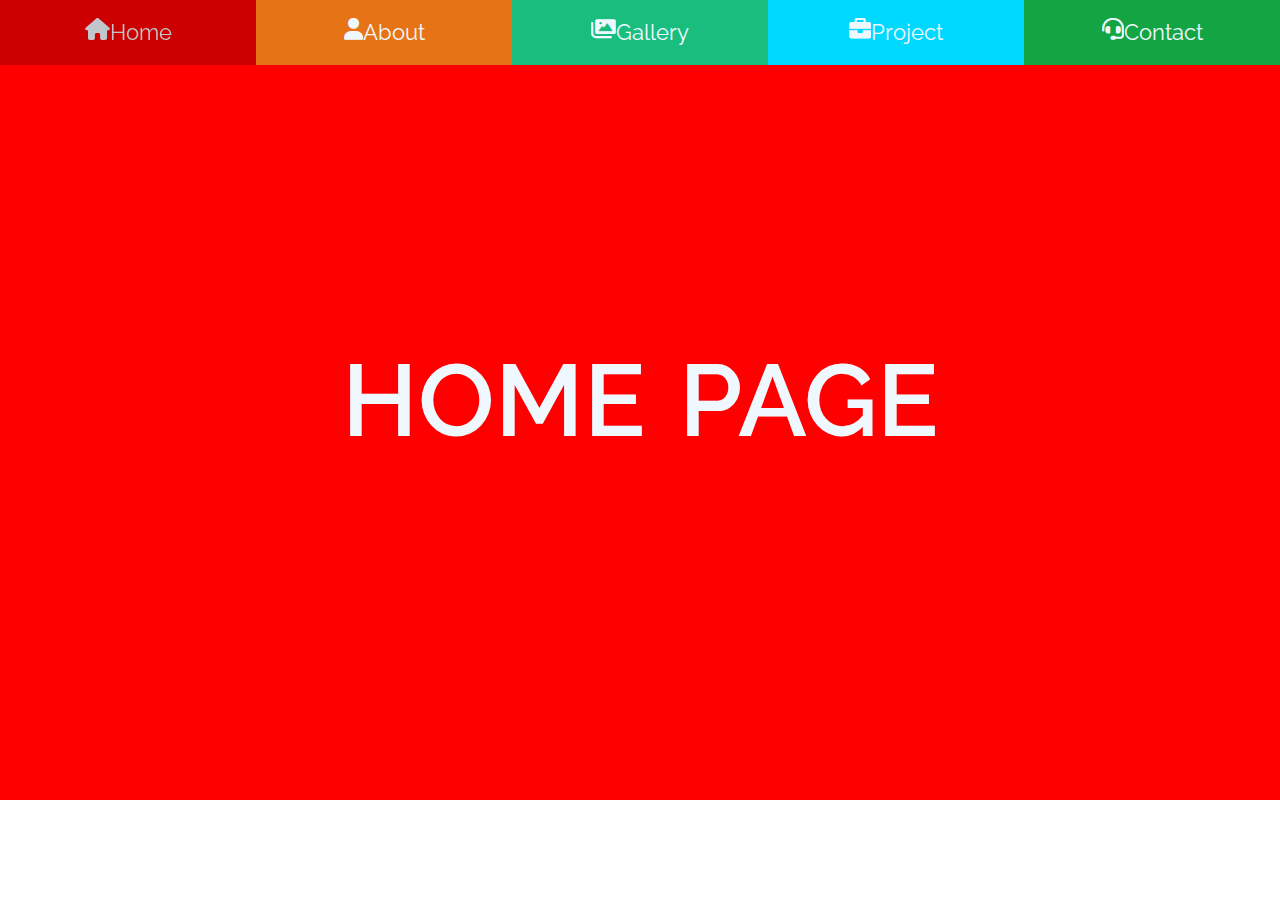
<file: index.html>
<!DOCTYPE html>
<html lang="en">
  <head>
    <meta charset="UTF-8" />
    <meta http-equiv="X-UA-Compatible" content="IE=edge" />
    <meta name="viewport" content="width=device-width, initial-scale=1.0" />
    <link rel="stylesheet" href="css/style.css" />
    <link
      rel="stylesheet"
      href="https://cdnjs.cloudflare.com/ajax/libs/font-awesome/6.0.0/css/all.min.css"
    />
    <title>First Project</title>
  </head>
  <body>
    <div class="header">
      <div class="nav-bar">
        <a href="#home"><i class="fa-solid fa-house"></i><span>Home</span></a>
        <a href="#about"><i class="fa-solid fa-user"></i><span>About</span></a>
        <a href="#gallery"
          ><i class="fa-solid fa-images"></i><span>Gallery</span></a
        >
        <a href="#project"
          ><i class="fa-solid fa-briefcase"></i><span>project</span></a
        >
        <a href="#contact"
          ><i class="fa-solid fa-headset"></i><span>contact</span></a
        >
      </div>
    </div>
    <div class="container">
      <section id="home" class="main">Home Page</section>
      <section id="about" class="main">About Page</section>
      <section id="gallery" class="main">gallery Page</section>
      <section id="project" class="main">project Page</section>
      <section id="contact" class="main">contact Page</section>
    </div>
  </body>
</html>
</file>
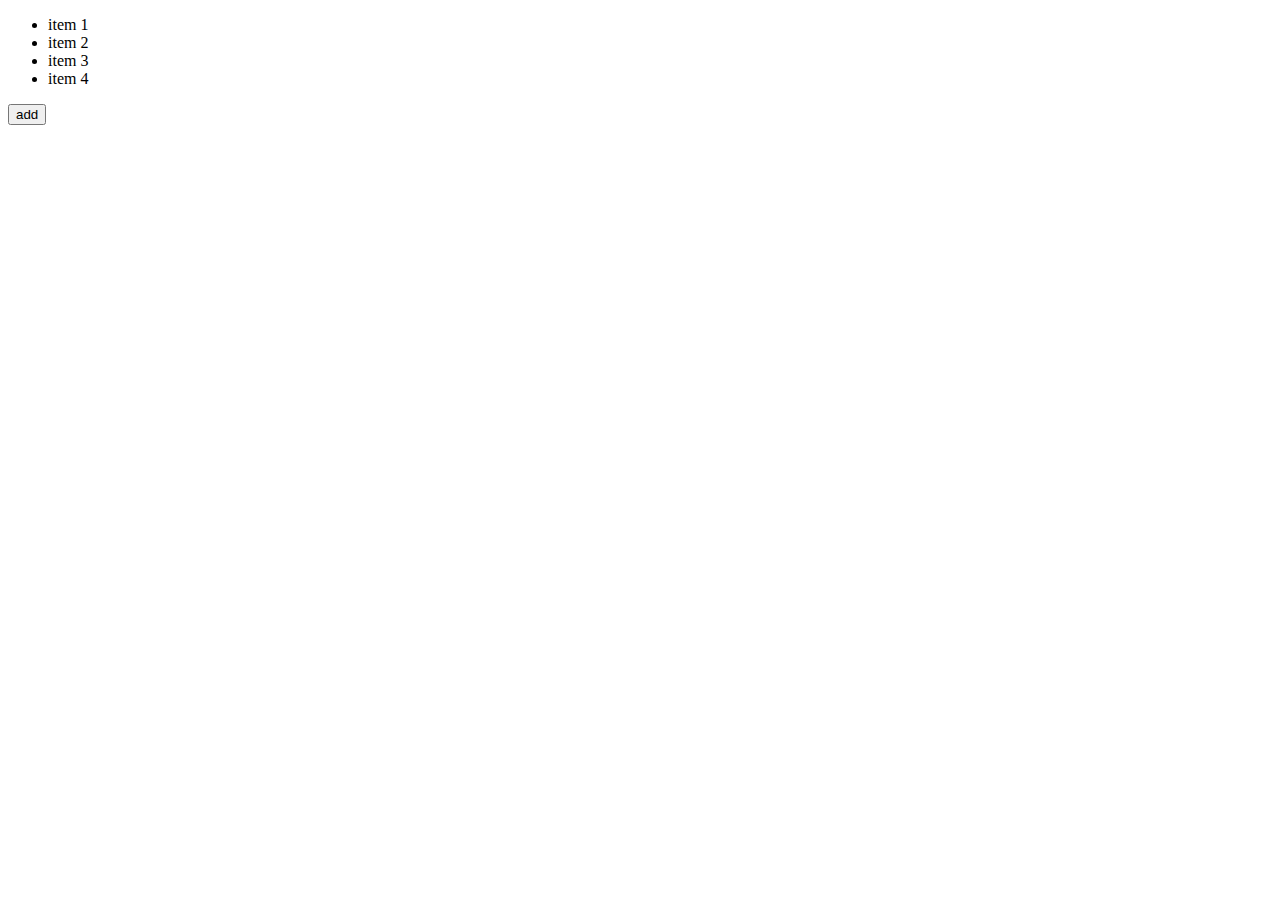
<file: delegate.html>
<!DOCTYPE html>
<html lang="en">
<head>
    <meta charset="UTF-8">
    <meta http-equiv="X-UA-Compatible" content="IE=edge">
    <meta name="viewport" content="width=device-width, initial-scale=1.0">
    <title>Document</title>
</head>
<body>
    <ul id="ul-container" class="delegate">
        <li class="item">item 1</li>
        <li class="item">item 2</li>
        <li class="item">item 3</li>
        <li class="item">item 4</li>
    </ul>
    <button id="btn">add</button>
</body>
<script>
    var items=document.getElementsByClassName('delegate');
    for(item of items){
        item.addEventListener('click',(e)=>{
            e.target.parentNode.removeChild(e.target);
            
        })
    }

    document.getElementById('btn').addEventListener('click',function(){
        const li=document.createElement('li');
        const container=document.getElementById('ul-container')
        li.innerText="new item";
        container.appendChild(li);
    })
</script>
</html>
</file>
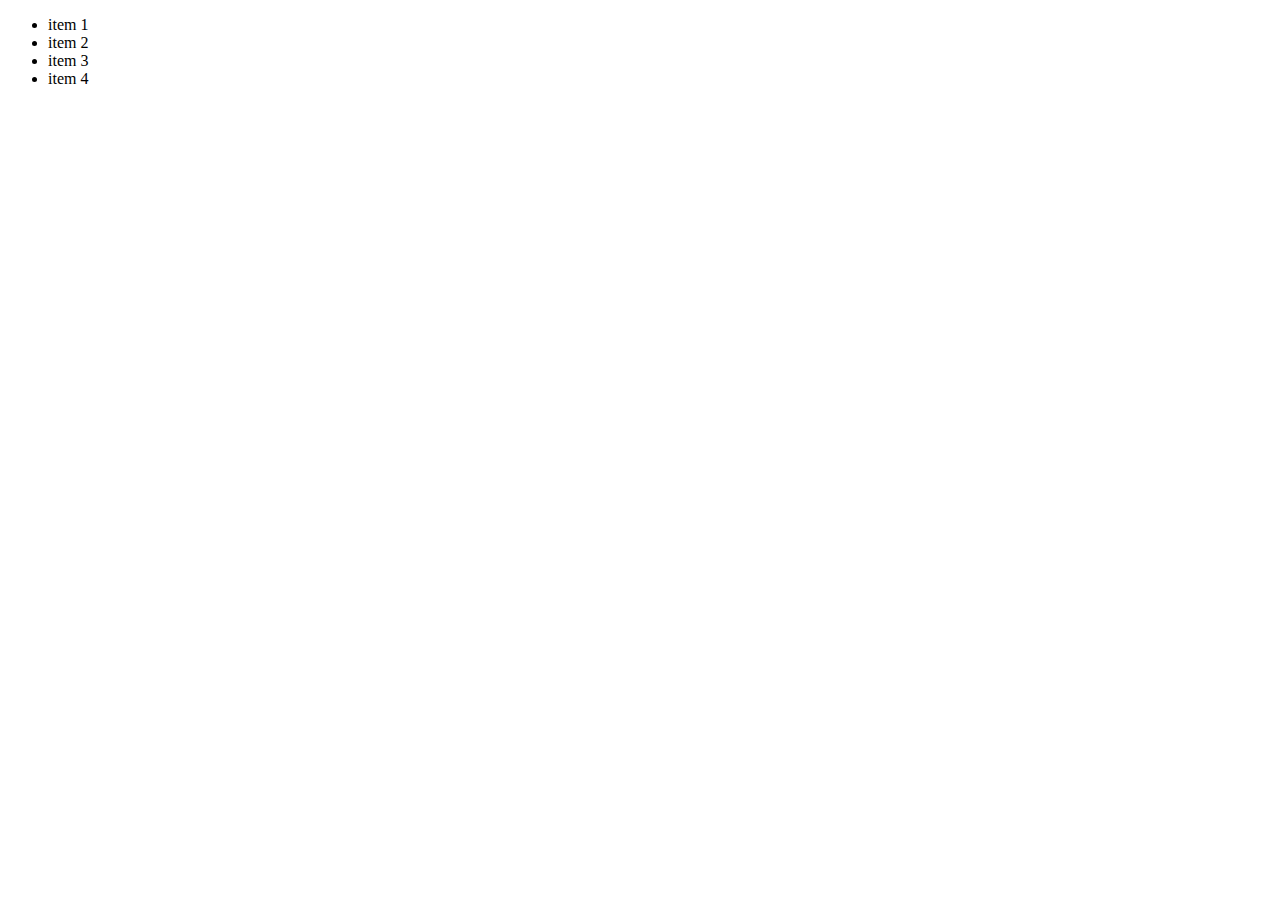
<file: eventBubble.html>
<!DOCTYPE html>
<html lang="en">
<head>
    <meta charset="UTF-8">
    <meta http-equiv="X-UA-Compatible" content="IE=edge">
    <meta name="viewport" content="width=device-width, initial-scale=1.0">
    <title>Document</title>
</head>
<body>
    <ul id="ul-container" class="ul-container">
        <li id="first_id" class="item">item 1</li>
        <li class="item">item 2</li>
        <li class="item">item 3</li>
        <li class="item">item 4</li>
    </ul>
</body>
<script>
    document.getElementById('first_id').addEventListener('click',()=>{
        console.log('first one clicked');
    })
    document.getElementById('ul-container').addEventListener('click',()=>{
        console.log('ul clicked');
    })
</script>
</html>
</file>
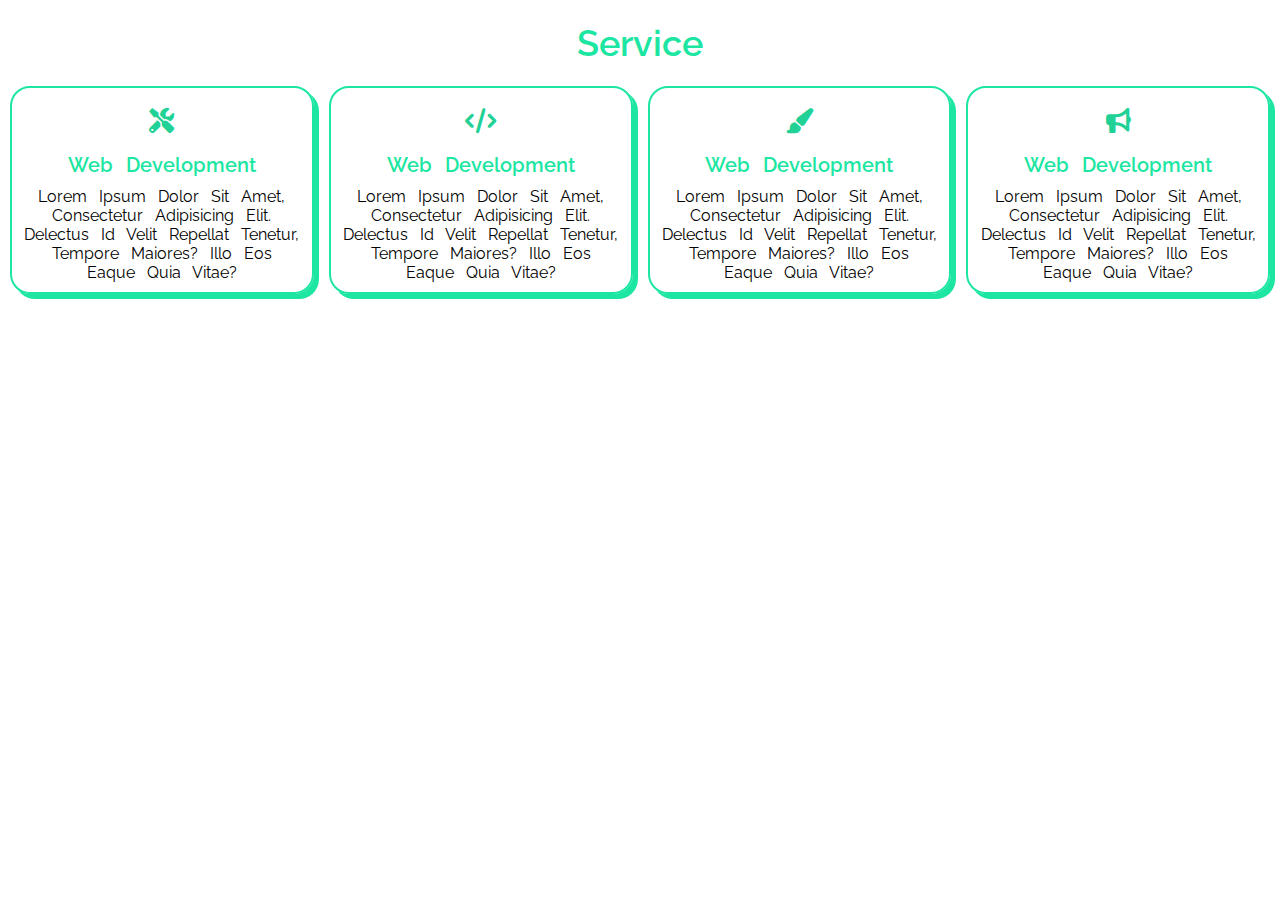
<file: service.html>
<!DOCTYPE html>
<html lang="en">
  <head>
    <meta charset="UTF-8" />
    <meta http-equiv="X-UA-Compatible" content="IE=edge" />
    <meta name="viewport" content="width=device-width, initial-scale=1.0" />
    <link rel="stylesheet" href="css/service.css" />
    <link
      rel="stylesheet"
      href="https://cdnjs.cloudflare.com/ajax/libs/font-awesome/6.0.0/css/all.min.css"
    />
    <title>second project</title>
  </head>
  <body>
    <!-- service section  -->
    <div>
      <div class="heading">Service</div>
      <div class="card-container">
        <div class="card">
          <div class="card-icon"><span class="fas fa-tools"></span></div>
          <div class="card-title">Web development</div>
          <div class="card-des">
            Lorem ipsum dolor sit amet, consectetur adipisicing elit. Delectus
            id velit repellat tenetur, tempore maiores? Illo eos eaque quia
            vitae?
          </div>
        </div>
        <div class="card">
          <div class="card-icon"><span class="fas fa-code"></span></div>
          <div class="card-title">Web development</div>
          <div class="card-des">
            Lorem ipsum dolor sit amet, consectetur adipisicing elit. Delectus
            id velit repellat tenetur, tempore maiores? Illo eos eaque quia
            vitae?
          </div>
        </div>
        <div class="card">
          <div class="card-icon"><span class="fas fa-paint-brush"></span></div>
          <div class="card-title">Web development</div>
          <div class="card-des">
            Lorem ipsum dolor sit amet, consectetur adipisicing elit. Delectus
            id velit repellat tenetur, tempore maiores? Illo eos eaque quia
            vitae?
          </div>
        </div>
        <div class="card">
          <div class="card-icon"><span class="fas fa-bullhorn"></span></div>
          <div class="card-title">Web development</div>
          <div class="card-des">
            Lorem ipsum dolor sit amet, consectetur adipisicing elit. Delectus
            id velit repellat tenetur, tempore maiores? Illo eos eaque quia
            vitae?
          </div>
        </div>
      </div>
    </div>
  </body>
</html>
</file>
<file: css/style.css>
/* import google font  */
@import url("https://fonts.googleapis.com/css2?family=Raleway:wght@100;200;300;400;500;600&display=swap");

* {
  font-family: "Raleway", sans-serif;
  margin: 0;
  padding: 0;
  box-sizing: border-box; /*if i give a container width 500px and after that if i will add padding and margin the total width will 500px*/
  overflow: hidden;
  text-decoration: none;
  outline: 0;
  border: 0;
  scroll-behavior: smooth;
}

.header {
  position: fixed;
  top: 0;
  left: 0;
  right: 0;
  height: 65px;
  /* background: rgb(36, 199, 36); */
}
.header .nav-bar {
  display: flex;
}
.header .nav-bar a {
  flex: 1;
  font-size: 22px;
  text-align: center;
  line-height: 65px;
  color: aliceblue;
  text-transform: capitalize;
}
.header .nav-bar a:hover {
  filter: brightness(0.8);
}
.header .nav-bar a:nth-child(1) {
  background: red;
}
.header .nav-bar a:nth-child(2) {
  background: rgb(230, 115, 21);
}
.header .nav-bar a:nth-child(3) {
  background: rgb(25, 190, 127);
}
.header .nav-bar a:nth-child(4) {
  background: rgb(0, 217, 255);
}
.header .nav-bar a:nth-child(5) {
  background: rgb(19, 165, 68);
}
.container {
  display: flex;
  width: 500%;
  height: 800px;
}
.container .main {
  display: flex;
  width: 20%;
  height: 100%;
  align-items: center;
  justify-content: center;
  text-transform: uppercase;
  font-size: 8vw;
  word-spacing: 0.5rem;
  color: aliceblue;
  font-weight: 600;
}
.container .main:nth-child(1) {
  background: red;
}
.container .main:nth-child(2) {
  background: rgb(230, 115, 21);
}
.container .main:nth-child(3) {
  background: rgb(25, 190, 127);
}
.container .main:nth-child(4) {
  background: rgb(0, 217, 255);
}
.container .main:nth-child(5) {
  background: rgb(19, 165, 68);
}
@media (max-width: 750px) {
  .header .nav-bar a span {
    display: none;
  }
}
</file>
<file: css/service.css>
@import url("https://fonts.googleapis.com/css2?family=Raleway:wght@100;200;300;400;500;600&display=swap");

* {
  font-family: "Raleway", sans-serif;
  margin: 0;
  padding: 0;
  text-transform: capitalize;
}
.heading {
  font-size: 36px;
  color: rgb(28, 230, 162);
  text-align: center;
  font-weight: 600;
  padding: 22px 0;
}
.card-container {
  display: grid;
  grid-template-columns: repeat(auto-fit, minmax(240px, 1fr));
  grid-gap: 15px;
  text-align: center;
  margin: 0 10px;
}
.card-container .card {
  border: 2px solid rgb(28, 230, 162);
  border-radius: 20px;
  padding: 10px;
  box-shadow: 5px 5px rgb(28, 230, 162);
  word-spacing: 0.5rem;
}
.card-container .card span {
  font-size: 25px;
  color: rgb(33, 209, 150);
  margin: 10px 0;
}
.card-container .card .card-title {
  color: rgb(28, 230, 162);
  font-size: 20px;
  font-weight: 600;
  margin: 10px 0;
}
</file>
